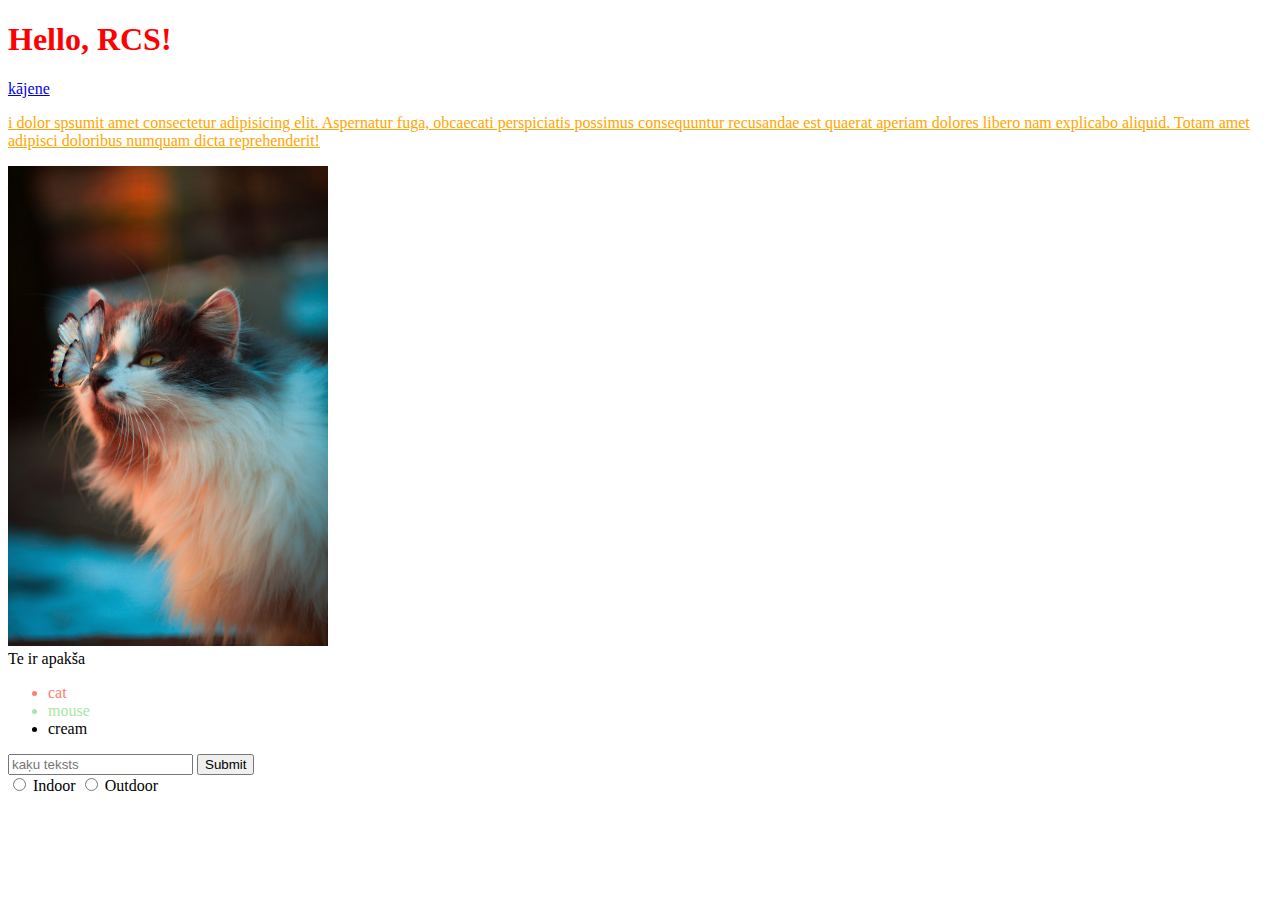
<file: index.html>
<!DOCTYPE html>
<html lang="en">
<head>
    <meta charset="UTF-8">
    <meta name="viewport" content="width=device-width, initial-scale=1.0">
    <meta http-equiv="X-UA-Compatible" content="ie=edge">
    <title>cat page</title>
    <link rel="stylesheet" href="styles/style.css">
    <style>
    h1 {
        color: red;
    }
    </style>
</head>
<body>
    <h1>Hello, RCS!</h1>  
    <a href ="#footer">kājene</a>
        <p>
            <span> i dolor spsumit amet consectetur adipisicing elit. </span>
            Aspernatur fuga, obcaecati perspiciatis possimus consequuntur 
            recusandae est quaerat aperiam dolores libero nam explicabo aliquid.
             Totam amet adipisci doloribus numquam dicta reprehenderit!</p>
        <img src="cat.jpg" alt="A cute orange cat lying on its back." width="320">
       
        <footer id="footer"> Te ir apakša</footer>
        <ul>
            <li style="color: salmon;">cat</li>
            <li class= green-text>mouse</li>
            <li>cream</li>
        </ul>
        <form action="/submit-cat-photo">
        <input type="text"  placeholder="kaķu teksts">
        <button type="submit">Submit</button>
        </form>
        <label for="indoor"><input id="indoor" type="radio" name="indoor-outdoor">
             Indoor
        </label>
    <label for="outdoor"><input id="outdoor" type="radio" name="indoor-outdoor"> Outdoor</label>

</body>
</html>
</file>
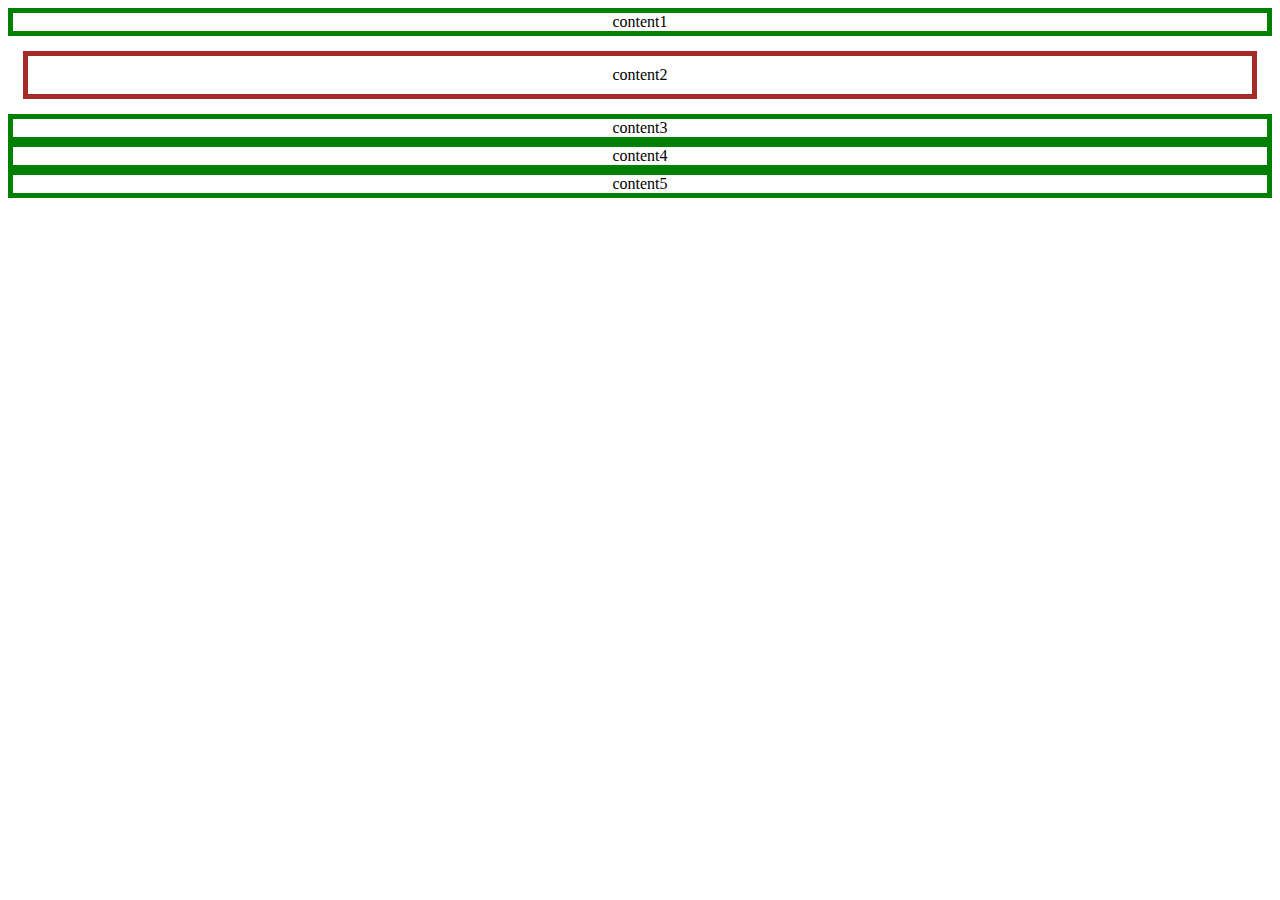
<file: borders.html>
<!DOCTYPE html>
<html lang="en">
<head>
    <meta charset="UTF-8">
    <meta name="viewport" content="width=device-width, initial-scale=1.0">
    <meta http-equiv="X-UA-Compatible" content="ie=edge">
    <title>padding, borders, margin</title>
    <link rel="stylesheet" href="styles/borders.css"
<body>
 <main>
 <div class="class1">content1</div>
 <div class="class2">content2</div>
 <div class="class3">content3</div>
 <div class="class4">content4</div>
 <div class="class5">content5</div>   
 </main>
</body>
</html>
</file>
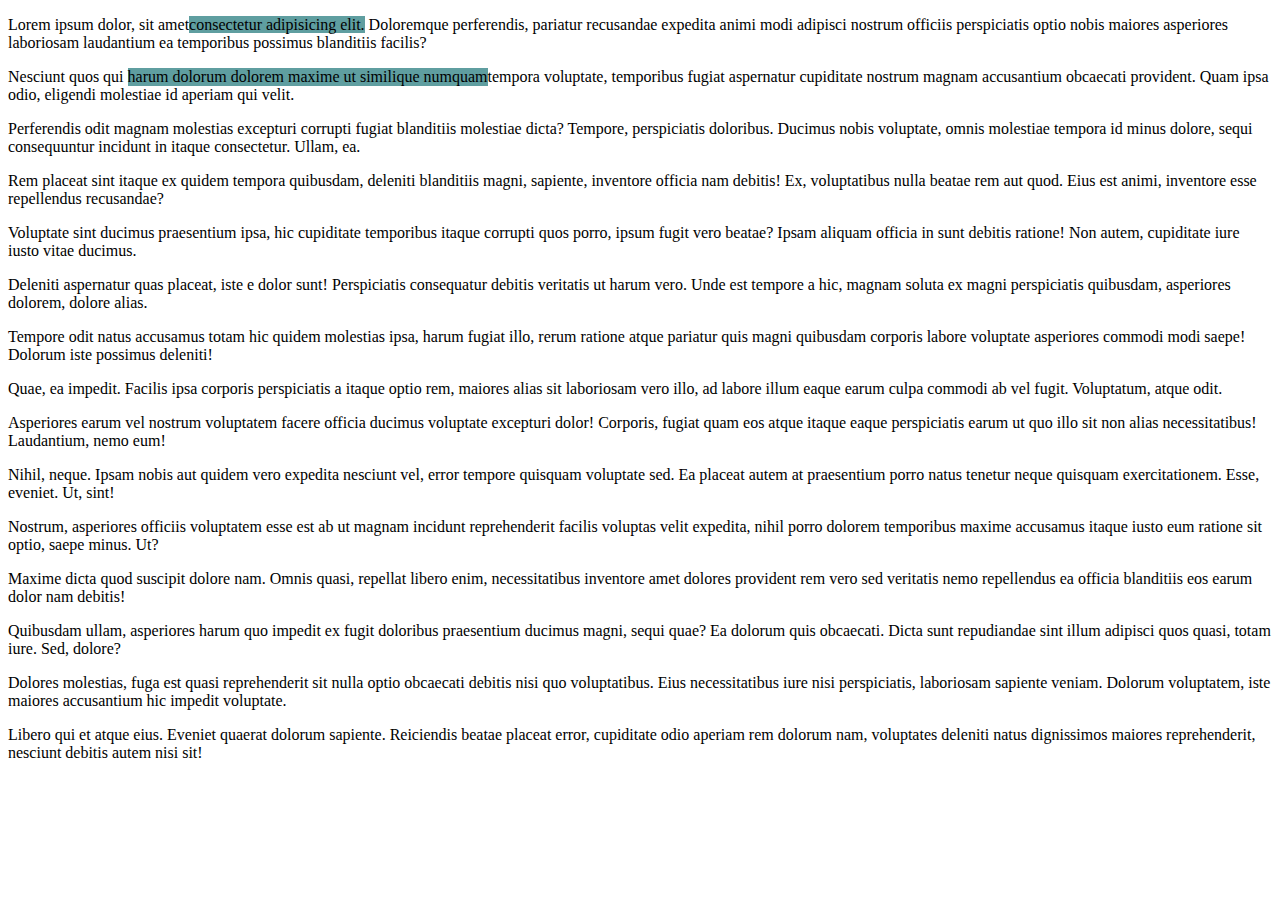
<file: boxmodel.html>
<!DOCTYPE html>
<html lang="en">
<head>
    <meta charset="UTF-8">
    <meta name="viewport" content="width=device-width, initial-scale=1.0">
    <meta http-equiv="X-UA-Compatible" content="ie=edge">
    <title>box model</title>
    <link rel="stylesheet" href="styles/boxmodel.css"
</head>
<body>
    <div class="class1">
        <p>Lorem ipsum dolor, sit amet<span>consectetur adipisicing elit.</span>  Doloremque perferendis, pariatur recusandae expedita animi modi adipisci nostrum officiis perspiciatis optio nobis maiores asperiores laboriosam laudantium ea temporibus possimus blanditiis facilis?</p>
        <p>Nesciunt quos qui <span class="span-2">harum dolorum dolorem maxime ut similique numquam </span>tempora voluptate, temporibus fugiat aspernatur cupiditate nostrum magnam accusantium obcaecati provident. Quam ipsa odio, eligendi molestiae id aperiam qui velit.</p>
        <p>Perferendis odit magnam molestias excepturi corrupti fugiat blanditiis molestiae dicta? Tempore, perspiciatis doloribus. Ducimus nobis voluptate, omnis molestiae tempora id minus dolore, sequi consequuntur incidunt in itaque consectetur. Ullam, ea.</p>
    </div>
    <div class="class2">
        <p>Rem placeat sint itaque ex quidem tempora quibusdam, deleniti blanditiis magni, sapiente, inventore officia nam debitis! Ex, voluptatibus nulla beatae rem aut quod. Eius est animi, inventore esse repellendus recusandae?</p>
        <p>Voluptate sint ducimus praesentium ipsa, hic cupiditate temporibus itaque corrupti quos porro, ipsum fugit vero beatae? Ipsam aliquam officia in sunt debitis ratione! Non autem, cupiditate iure iusto vitae ducimus.</p>
        <p>Deleniti aspernatur quas placeat, iste <labor></labor>e dolor sunt! Perspiciatis consequatur debitis veritatis ut harum vero. Unde est tempore a hic, magnam soluta ex magni perspiciatis quibusdam, asperiores dolorem, dolore alias.</p>
    </div>
    <div class="class3">
        <p>Tempore odit natus accusamus totam hic quidem molestias ipsa, harum fugiat illo, rerum ratione atque pariatur quis magni quibusdam corporis labore voluptate asperiores commodi modi saepe! Dolorum iste possimus deleniti!</p>
        <p>Quae, ea impedit. Facilis ipsa corporis perspiciatis a itaque optio rem, maiores alias sit laboriosam vero illo, ad labore illum eaque earum culpa commodi ab vel fugit. Voluptatum, atque odit.</p>
        <p>Asperiores earum vel nostrum voluptatem facere officia ducimus voluptate excepturi dolor! Corporis, fugiat quam eos atque itaque eaque perspiciatis earum ut quo illo sit non alias necessitatibus! Laudantium, nemo eum!</p>
    </div>
    <div class="class4">
        <p>Nihil, neque. Ipsam nobis aut quidem vero expedita nesciunt vel, error tempore quisquam voluptate sed. Ea placeat autem at praesentium porro natus tenetur neque quisquam exercitationem. Esse, eveniet. Ut, sint!</p>
        <p>Nostrum, asperiores officiis voluptatem esse est ab ut magnam incidunt reprehenderit facilis voluptas velit expedita, nihil porro dolorem temporibus maxime accusamus itaque iusto eum ratione sit optio, saepe minus. Ut?</p>
        <p>Maxime dicta quod suscipit dolore nam. Omnis quasi, repellat libero enim, necessitatibus inventore amet dolores provident rem vero sed veritatis nemo repellendus ea officia blanditiis eos earum dolor nam debitis!</p>
    </div>
    <div class="class5">
        <p>Quibusdam ullam, asperiores harum quo impedit ex fugit doloribus praesentium ducimus magni, sequi quae? Ea dolorum quis obcaecati. Dicta sunt repudiandae sint illum adipisci quos quasi, totam iure. Sed, dolore?</p>
        <p>Dolores molestias, fuga est quasi reprehenderit sit nulla optio obcaecati debitis nisi quo voluptatibus. Eius necessitatibus iure nisi perspiciatis, laboriosam sapiente veniam. Dolorum voluptatem, iste maiores accusantium hic impedit voluptate.</p>
        <p>Libero qui et atque eius. Eveniet quaerat dolorum sapiente. Reiciendis beatae placeat error, cupiditate odio aperiam rem dolorum nam, voluptates deleniti natus dignissimos maiores reprehenderit, nesciunt debitis autem nisi sit!</p>
    </div>
</body>
</html>
</file>
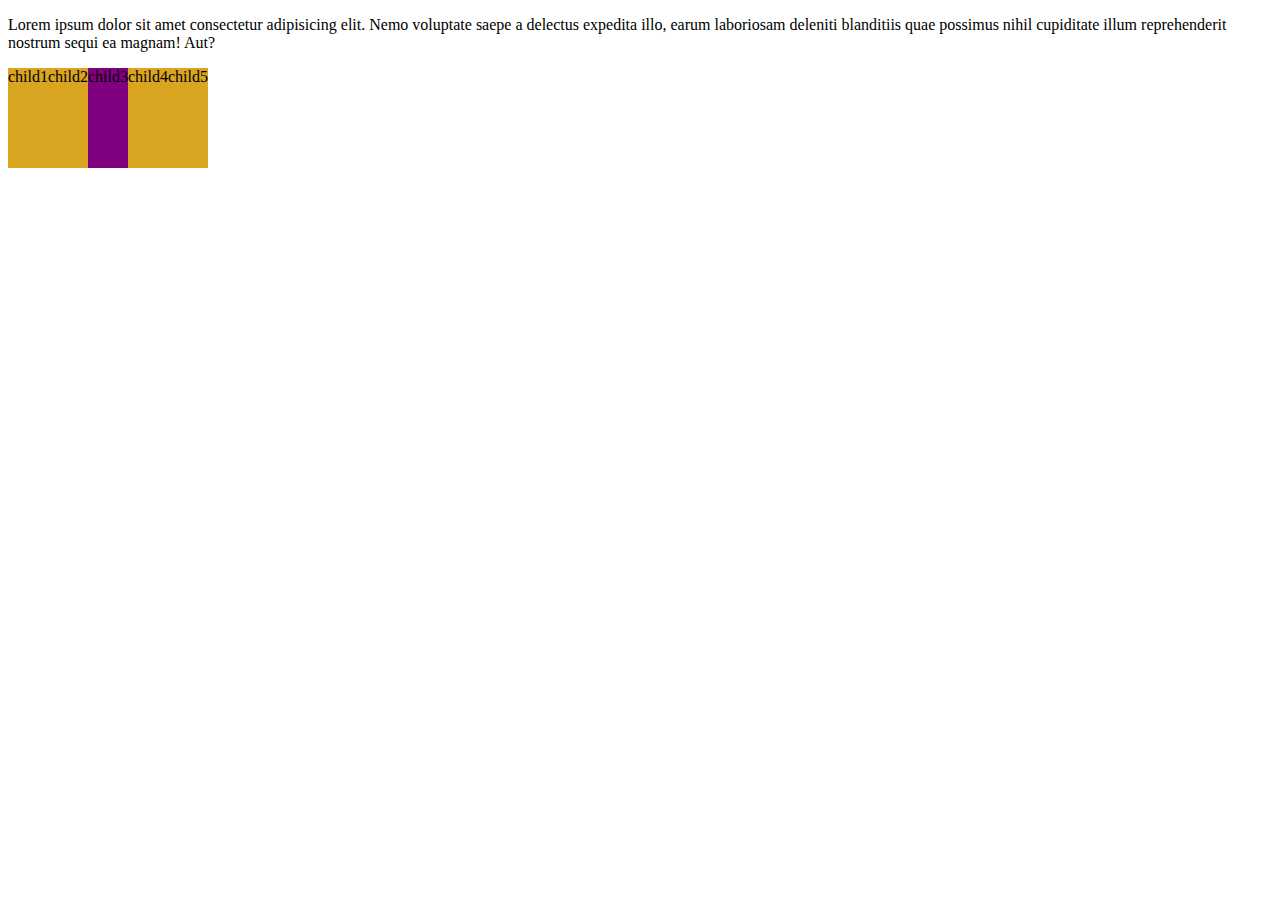
<file: flexis.html>
<!DOCTYPE html>
<html lang="en">
<head>
    <meta charset="UTF-8">
    <meta name="viewport" content="width=device-width, initial-scale=1.0">
    <meta http-equiv="X-UA-Compatible" content="ie=edge">
    <title>Document</title>
    <link rel="stylesheet" href="styles/flex.css">
</head>
<body>

    <div class="main-cont">
        <p>Lorem ipsum dolor sit amet consectetur adipisicing elit. Nemo voluptate saepe a delectus expedita illo, earum laboriosam deleniti blanditiis quae possimus nihil cupiditate illum reprehenderit nostrum sequi ea magnam! Aut?</p>
    </div>
    <div class="container">
        <div class="child">child1</div>
        <div class="child">child2</div>
        <div class="child child3">child3</div>
        <div class="child">child4</div>
        <div class="child">child5</div>
    </div>
</body>
</html>
</file>
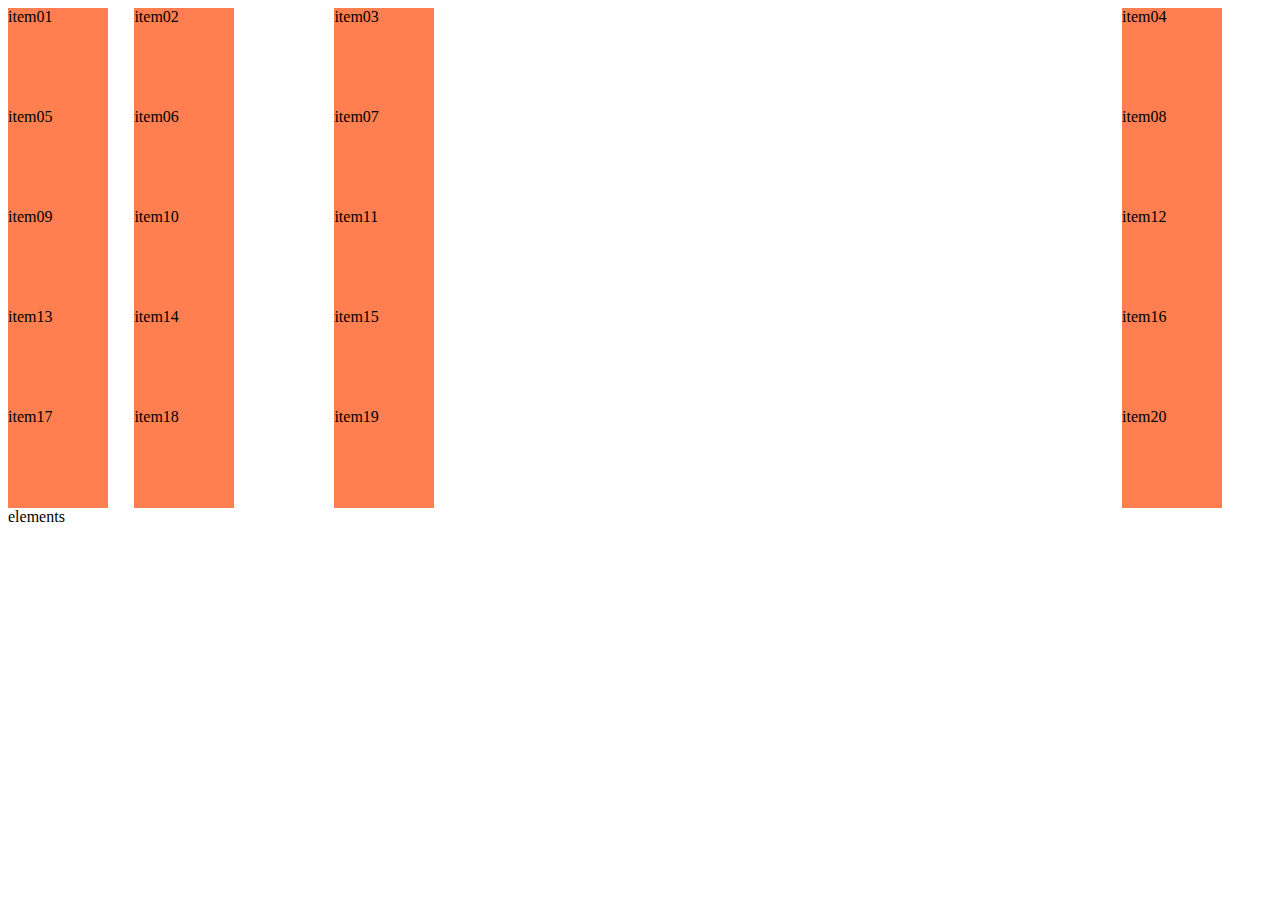
<file: grid.html>
<!DOCTYPE html>
<html lang="en">
<head>
    <meta charset="UTF-8">
    <meta name="viewport" content="width=device-width, initial-scale=1.0">
    <meta http-equiv="X-UA-Compatible" content="ie=edge">
    <title>Grid</title>
    <link rel="stylesheet" href="styles/grid.css">
</head>
<body>
    <div class="container">
        <div class="child child01">item01</div>
        <div class="child child02">item02</div>
        <div class="child child03">item03</div>
        <div class="child child04">item04</div>
        <div class="child child05">item05</div>
        <div class="child child06">item06</div>
        <div class="child child07">item07</div>
        <div class="child child08">item08</div>
        <div class="child child09">item09</div>
        <div class="child child10">item10</div>
        <div class="child child11">item11</div>
        <div class="child child12">item12</div>
        <div class="child child13">item13</div>
        <div class="child child14">item14</div>
        <div class="child child15">item15</div>
        <div class="child child16">item16</div>
        <div class="child child17">item17</div>
        <div class="child child18">item18</div>
        <div class="child child19">item19</div>
        <div class="child child20">item20</div>
    </div>
    <footer>elements</footer>

</body>
</html>
</file>
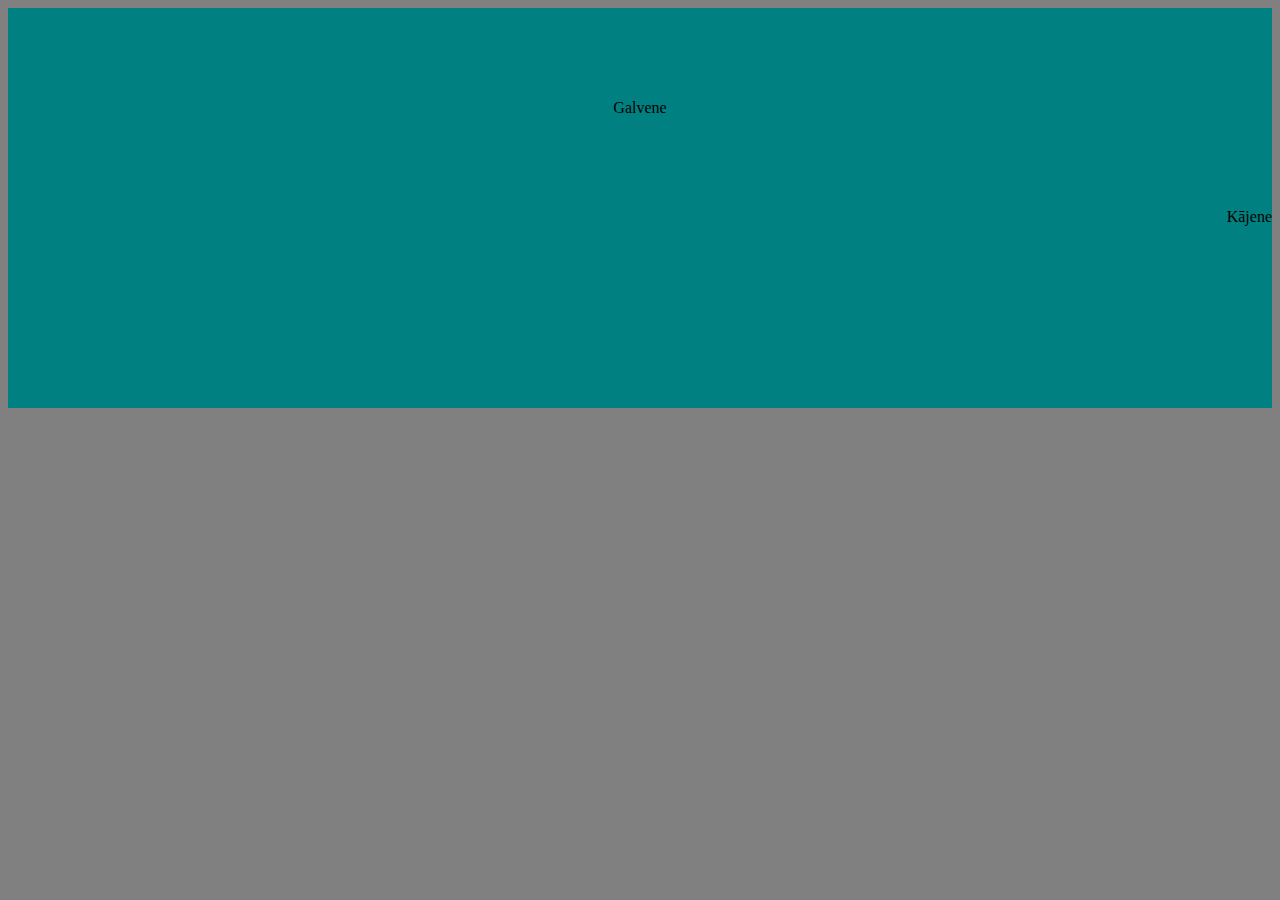
<file: ineses-flex.html>
<!DOCTYPE html>
<html lang="en">
<head>
    <meta charset="UTF-8">
    <meta name="viewport" content="width=device-width, initial-scale=1.0">
    <meta http-equiv="X-UA-Compatible" content="ie=edge">
    <title>Document</title>
    <link rel="stylesheet" href="styles/ineses-flex.css">
</head>
<body class="viss">
    <header class="galvene">Galvene</header>
    <div clas="viducis">
    </div>
</div>
    <footer class="kājene">Kājene</footer>
</body>
</html>
</file>
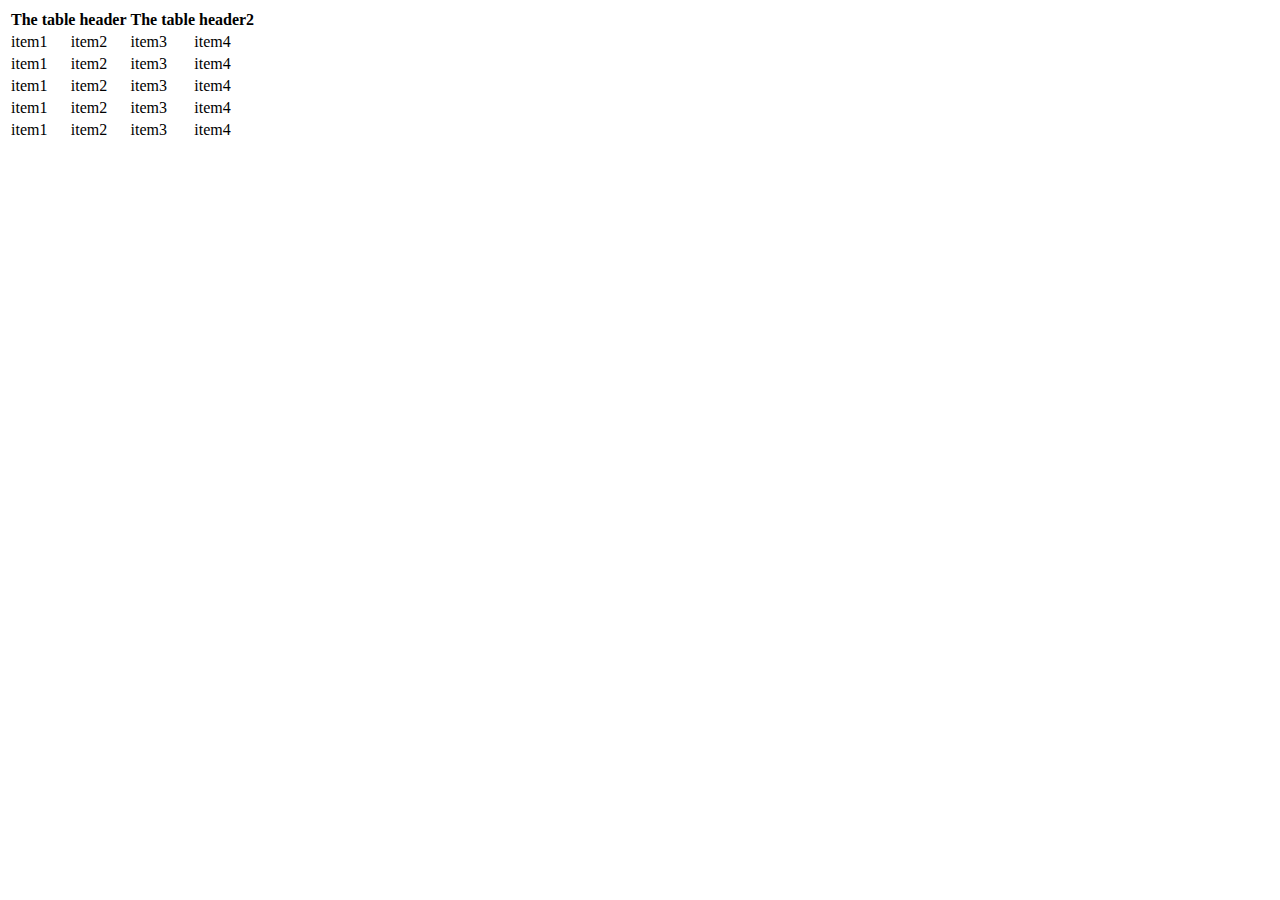
<file: lapa atkal.html>
<!DOCTYPE html>
<html lang="en">
<head>
    <meta charset="UTF-8">
    <meta name="viewport" content="width=device-width, initial-scale=1.0">
    <meta http-equiv="X-UA-Compatible" content="ie=edge">
    <title>Document</title>
</head>
<body>
    <table>
            <thead>
                    <tr>
                        <th colspan="2">The table header</th>
                        <th colspan="2">The table header2</th>
                    </tr>
            </thead>
        <tr>
            <td>item1</td>
            <td>item2</td>
            <td>item3</td>
            <td>item4</td>
        </tr>
        <tr>
            <td>item1</td>
            <td>item2</td>
            <td>item3</td>
            <td>item4</td>
        </tr>
        <tr>
            <td>item1</td>
            <td>item2</td>
            <td>item3</td>
            <td>item4</td>
        </tr>
        <tr>
            <td>item1</td>
            <td>item2</td>
            <td>item3</td>
            <td>item4</td>
        </tr>
        <tr>
            <td>item1</td>
            <td>item2</td>
            <td>item3</td>
            <td>item4</td>
        </tr>
    </table>
</body>
</html>
</file>
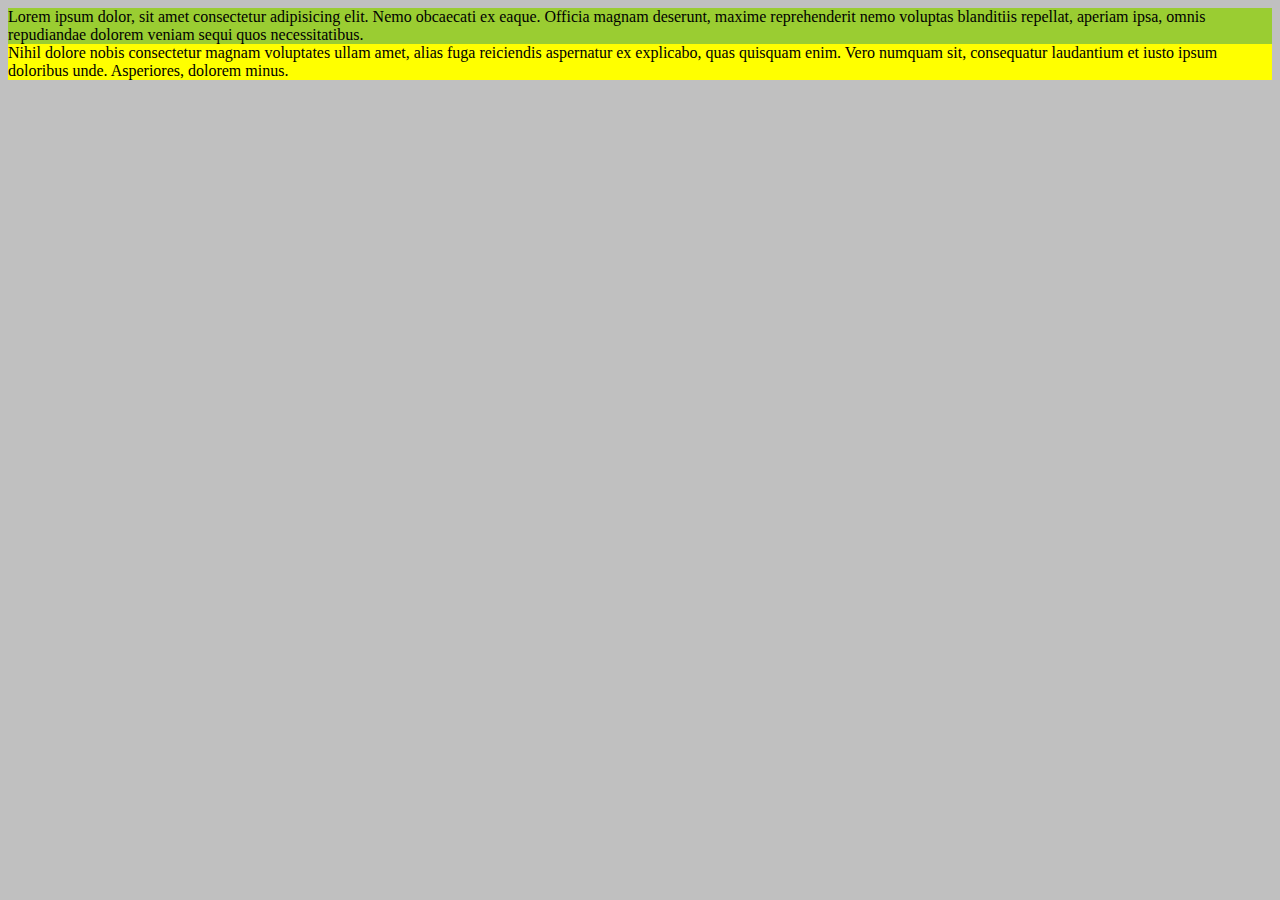
<file: sass.html>
<!DOCTYPE html>
<html lang="en">
<head>
    <meta charset="UTF-8">
    <meta name="viewport" content="width=device-width, initial-scale=1.0">
    <meta http-equiv="X-UA-Compatible" content="ie=edge">
    <title>Document</title>
    <link rel="stylesheet" href="styles/mysass.css">
</head>
<body>
   <main class="my-main">
       <div class="viens">Lorem ipsum dolor, sit amet consectetur adipisicing elit. 
           Nemo obcaecati ex eaque. Officia magnam deserunt, maxime reprehenderit 
           nemo voluptas blanditiis repellat, aperiam ipsa, omnis repudiandae dolorem veniam sequi quos necessitatibus.</div>
       <div class="">Nihil dolore nobis consectetur magnam voluptates ullam amet, 
           alias fuga reiciendis aspernatur ex explicabo, quas quisquam enim. Vero numquam sit,
            consequatur laudantium et iusto ipsum doloribus unde. Asperiores, dolorem minus.</div>
   </main>
</body>
</html>
</file>
<file: styles/style.css>
p {
    color: orange;
    text-decoration: underline;
}
h1 {
    color: green;
}
.green-text{
    color: rgb(169, 230, 169);
}
</file>
<file: styles/borders.css>
html {
    box-sizing: border-box;
  }
  *, *:before, *:after {
    box-sizing: inherit;
  }
div {
    border: 5px solid green;
    text-align: center;
}
.class2 {
    border: 5px solid brown;
    padding: 10px;
    margin: 15px;
}
</file>
<file: styles/boxmodel.css>
span{
    background-color: cadetblue;
}
.span-2{
    display: inline-block;
}
</file>
<file: styles/flex.css>
.container{
    display: flex;
    flex-wrap: wrap;
}
.child{
    width: 100;
    height: 100px;
    background-color: goldenrod;
}
.child3{
    background-color: purple;
}
main-cont{
    width: 90%;
    height: 200px;
    display: flex;
    flex-wrap: wrap;
    justify-content: center;
}
</file>
<file: styles/grid.css>
.container{
    display: grid;
    grid-template-columns: 10% 200px auto 150px;
    grid-template-rows: 100px 20% auto;
}

.child{
width: 100px;
height: 100px;
background-color: coral;
}
</file>
<file: styles/ineses-flex.css>
.viss{
    display: flex;
    flex-wrap: wrap;
    flex-direction: column;
    background-color: gray;
   
}

.galvene{
    display: flex;
    flex-wrap: wrap;
    flex-direction: row;
    height: 200px;
    width: 100%;
    background-color: teal;
    justify-content: center;
    align-content: center;
    
}
.kājene{
    display: flex;
    flex-wrap: wrap;
    flex-direction: column;
    height: 200px;
    width: 100%;
    background-color: teal;
    justify-content: flex-start;
    align-content: flex-end;
    align-items: flex-end;

}
.viducis{
    display: flex;
    flex-wrap: wrap;
    flex-direction: row;
    height: 60%;
    background-color: teal;
    justify-content: space-evenly;
    align-content: center;
}
 .labais{
    
    background-color: mediumspringgreen;
    width: 25%;
}

.vidus{
    
    background-color: moccasin;
    width: 50%;
}

.kreisais{
   
    background-color: mediumspringgreen;
    width: 25%; 
}
</file>
<file: styles/mysass.css>
body {
  background-color: silver;
}

body main {
  background-color: yellow;
}

body main .viens {
  background-color: yellowgreen;
}
/*# sourceMappingURL=mysass.css.map */
</file>
